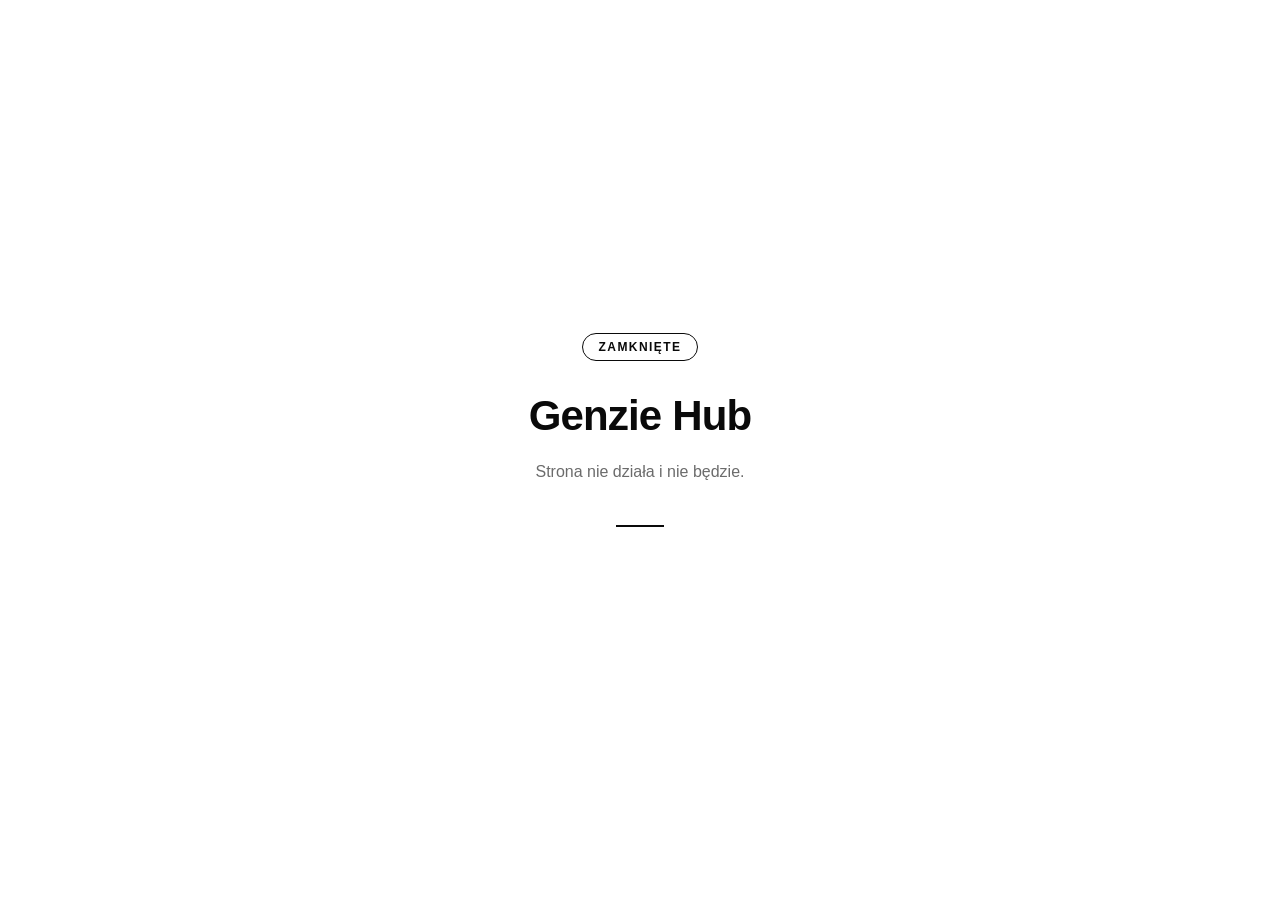
<file: Index.html>
<!DOCTYPE html>
<html lang="pl">
<head>
<meta charset="UTF-8">
<meta name="viewport" content="width=device-width, initial-scale=1.0">
<title>Genzie Hub</title>
<style>
  :root {
    --bg: #ffffff;
    --fg: #0a0a0a;
    --accent: #0a0a0a;
    --muted: #6b6b6b;
    --line: #0a0a0a;
  }

  @media (prefers-color-scheme: dark) {
    :root {
      --bg: #0a0a0a;
      --fg: #ffffff;
      --accent: #ffffff;
      --muted: #a0a0a0;
      --line: #ffffff;
    }
  }

  * {
    margin: 0;
    padding: 0;
    box-sizing: border-box;
  }

  html, body {
    height: 100%;
  }

  body {
    background: var(--bg);
    color: var(--fg);
    font-family: -apple-system, BlinkMacSystemFont, "Segoe UI", Helvetica, Arial, sans-serif;
    display: flex;
    align-items: center;
    justify-content: center;
    min-height: 100vh;
    padding: 24px;
    transition: background 0.3s ease, color 0.3s ease;
  }

  .card {
    max-width: 480px;
    width: 100%;
    text-align: center;
  }

  .badge {
    display: inline-block;
    border: 1.5px solid var(--line);
    border-radius: 999px;
    padding: 6px 16px;
    font-size: 12px;
    letter-spacing: 0.12em;
    text-transform: uppercase;
    margin-bottom: 32px;
    font-weight: 600;
  }

  h1 {
    font-size: 42px;
    font-weight: 800;
    letter-spacing: -0.02em;
    line-height: 1.1;
    margin-bottom: 20px;
  }

  p {
    font-size: 16px;
    color: var(--muted);
    line-height: 1.6;
    margin-bottom: 40px;
  }

  .divider {
    width: 48px;
    height: 2px;
    background: var(--line);
    margin: 0 auto 40px;
  }

  .socials {
    display: flex;
    gap: 16px;
    justify-content: center;
  }

  .socials a {
    color: var(--fg);
    text-decoration: none;
    font-weight: 700;
    font-size: 14px;
    letter-spacing: 0.04em;
    border: 1.5px solid var(--line);
    border-radius: 10px;
    padding: 12px 24px;
    transition: background 0.2s ease, color 0.2s ease;
  }

  .socials a:hover {
    background: var(--fg);
    color: var(--bg);
  }

  footer {
    margin-top: 56px;
    font-size: 12px;
    color: var(--muted);
    letter-spacing: 0.04em;
  }
</style>
</head>
<body>
  <div class="card">
    <div class="badge">Zamknięte</div>
    <h1>Genzie Hub<br></h1>
    <p>Strona nie działa i nie będzie.</p>

    <div class="divider"></div>



  </div>
</body>
</html>
</file>
